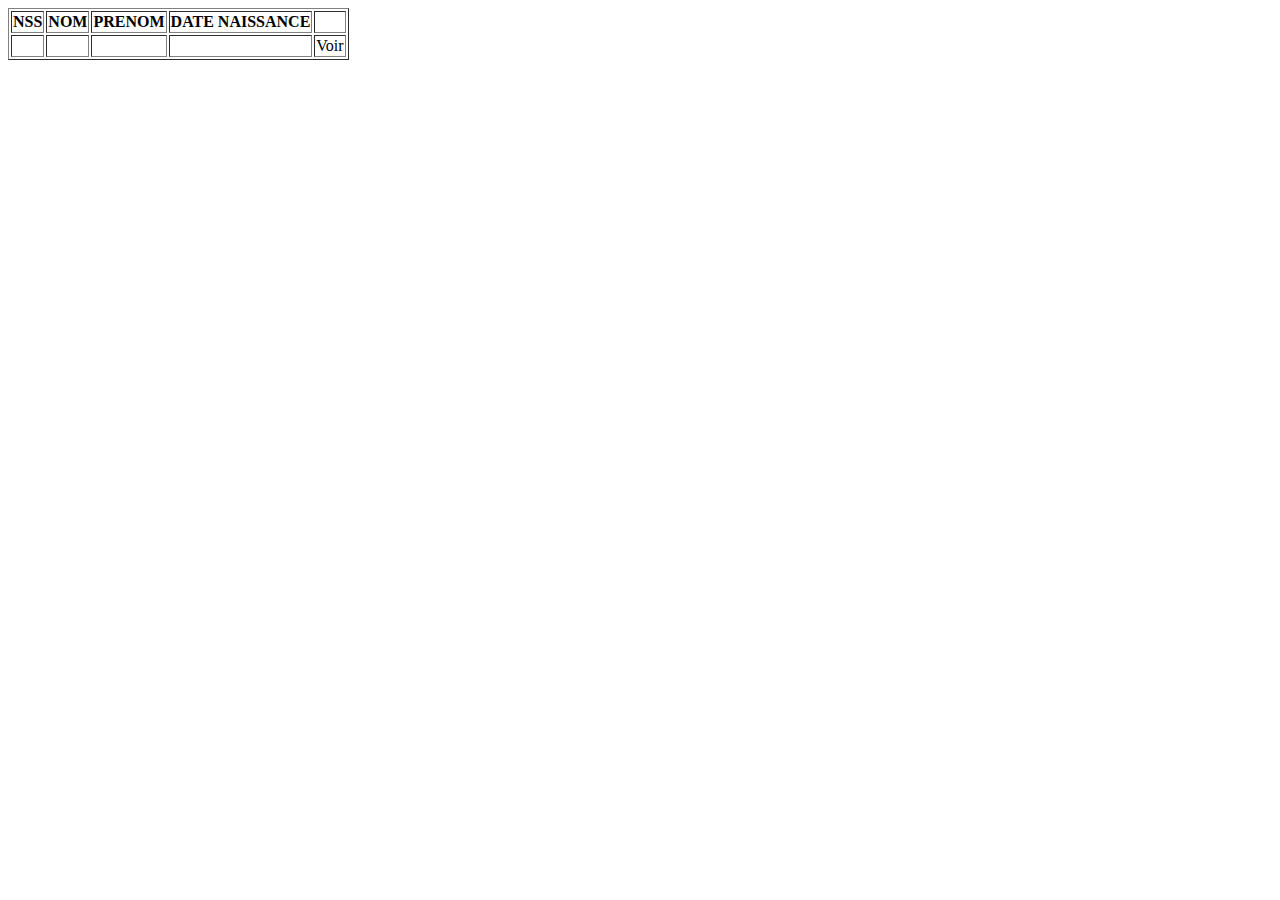
<file: src/main/resources/templates/affichagetousPatients.html>
<!DOCTYPE html>
<html xmlns="http://www.w3.org/1999/xhtml"xmlns:th="http://www.thymeleaf.org">
<head>
    <title>PATIENTS</title>
    <meta charset="UTF-8">
</head>
<body>
<table border="1">
    <th>NSS</th>
    <th>NOM</th>
    <th>PRENOM</th>
    <th>DATE NAISSANCE</th>
    <th></th>
    <tr th:each="patient : ${patients}">
        <td th:text="${patient.nss}"/>
        <td th:text="${patient.nom}"/>
        <td th:text="${patient.prenom}"/>
        <td th:text="${patient.dateNaissance}"/>
        <td><a th:href="${'./selection?numPatient=' + patient.id}">Voir</a></td>
    </tr>
</table>
</body>
</html>
</file>
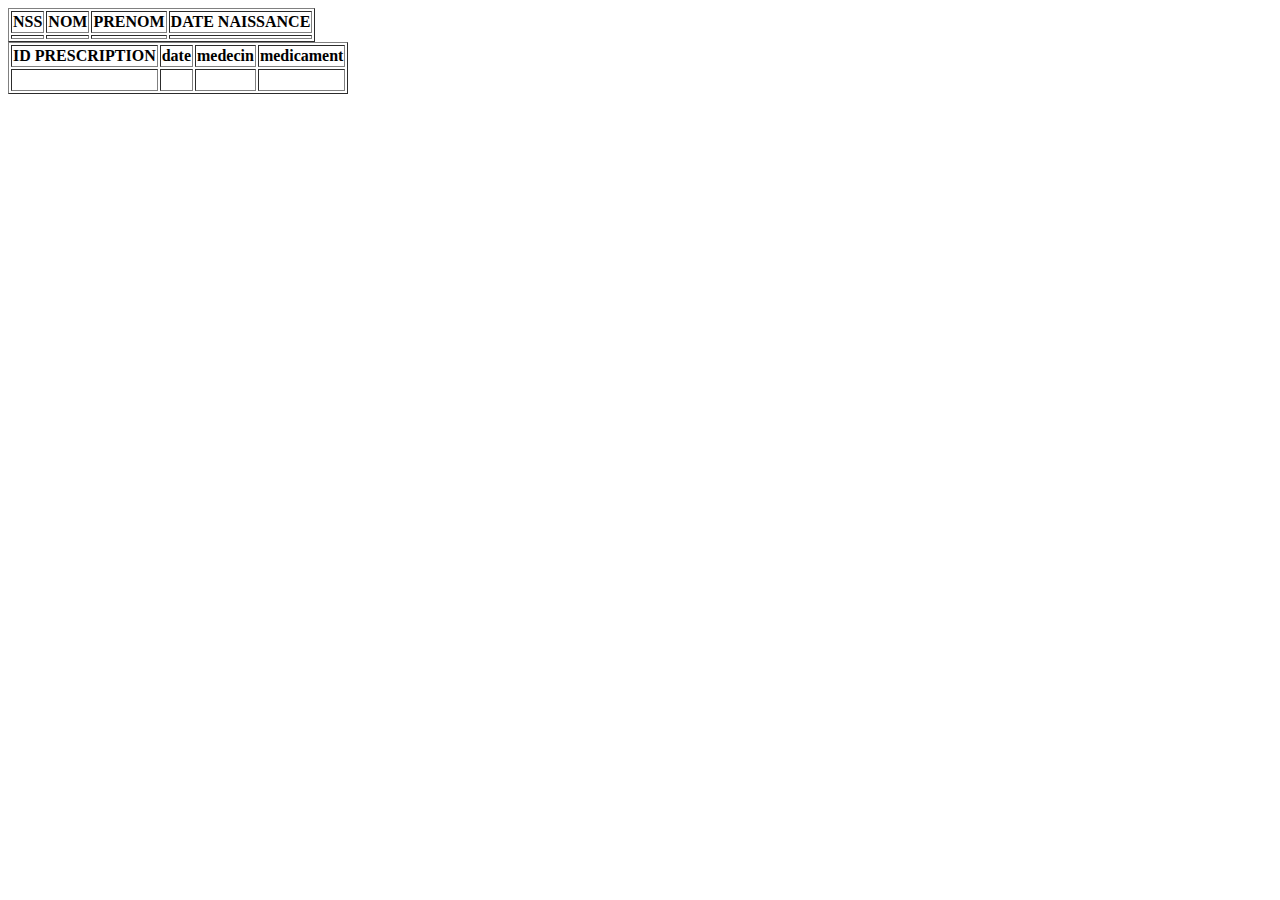
<file: src/main/resources/templates/affPatient.html>
<!DOCTYPE html>
<html xmlns="http://www.w3.org/1999/xhtml"xmlns:th="http://www.thymeleaf.org">
<head>
    <title>PATIENTS</title>
    <meta charset="UTF-8">
</head>
<body>
<table border="1">
    <th>NSS</th>
    <th>NOM</th>
    <th>PRENOM</th>
    <th>DATE NAISSANCE</th>
    <tr>
        <td th:text="${patient.nss}"/>
        <td th:text="${patient.nom}"/>
        <td th:text="${patient.prenom}"/>
        <td th:text="${patient.dateNaissance}"/>
    </tr>
</table>

<table border="1">
    <th>ID PRESCRIPTION</th>
    <th>date</th>
    <th>medecin</th>
    <th>medicament</th>
    <tr th:each="prescription : ${patient.prescription}">
        <td th:text="${prescription.id}"/>
        <td th:text="${prescription.datePrescription}"/>
        <td th:text="${prescription.medecin.nom}"/>

        <td>
            <span th:each="info : ${prescription.infos}">
                <span th:text="${info.quantite}"></span>
                <span th:text="${info.medicament.nom}"></span>
                <br>
            </span>
        </td>
    </tr>
</table>

</body>
</html>
</file>
